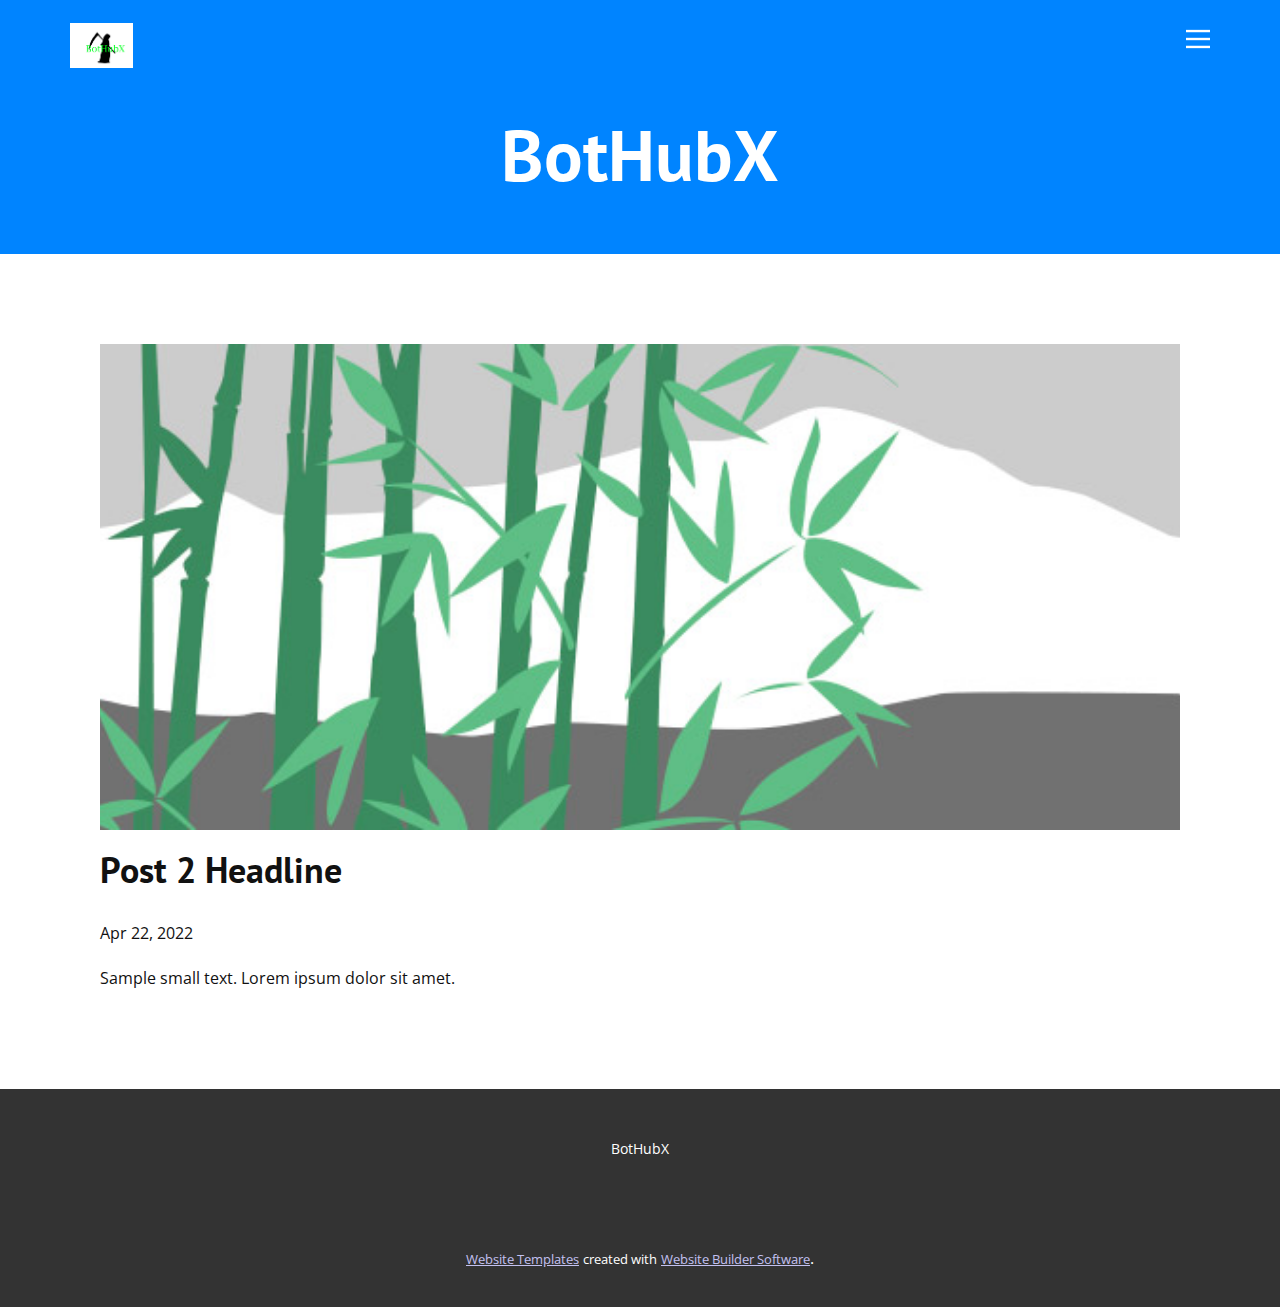
<file: blog/post-1.html>
<!doctype html>
<html style="font-size: 16px;"><head>
    <meta name="viewport" content="width=device-width, initial-scale=1.0">
    <meta charset="utf-8">
    <meta name="keywords" content="Post 1 Headline">
    <meta name="description" content="">
    <meta name="page_type" content="np-template-header-footer-from-plugin">
    <title>Post 2 Headline</title>
    <link rel="stylesheet" href="../nicepage.css" media="screen">
<link rel="stylesheet" href="../Post-Template.css" media="screen">
    <script class="u-script" type="text/javascript" src="../jquery.js" defer=""></script>
    <script class="u-script" type="text/javascript" src="../nicepage.js" defer=""></script>
    <meta name="generator" content="Nicepage 4.9.5, nicepage.com">
    <link id="u-theme-google-font" rel="stylesheet" href="https://fonts.googleapis.com/css?family=PT+Sans:400,400i,700,700i|Open+Sans:300,300i,400,400i,500,500i,600,600i,700,700i,800,800i">
    
    
    <script type="application/ld+json">{
		"@context": "http://schema.org",
		"@type": "Organization",
		"name": "",
		"logo": "images/bothub.png"
}</script>
    <meta name="theme-color" content="#9693e6">
  </head>
  <body class="u-body u-xl-mode"><header class="u-clearfix u-header u-palette-5-base u-header" id="sec-bbeb"><div class="u-clearfix u-sheet u-sheet-1">
        <nav class="u-align-left u-menu u-menu-dropdown u-offcanvas u-menu-1" data-responsive-from="XL">
          <div class="menu-collapse" style="font-size: 1rem;">
            <a class="u-button-style u-nav-link" href="#" style="padding: 4px 0px; font-size: calc(1em + 8px);">
              <svg class="u-svg-link" preserveAspectRatio="xMidYMin slice" viewBox="0 0 302 302" style=""><use xmlns:xlink="http://www.w3.org/1999/xlink" xlink:href="#svg-8a8f"></use></svg>
              <svg xmlns="http://www.w3.org/2000/svg" xmlns:xlink="http://www.w3.org/1999/xlink" version="1.1" id="svg-8a8f" x="0px" y="0px" viewBox="0 0 302 302" style="enable-background:new 0 0 302 302;" xml:space="preserve" class="u-svg-content"><g><rect y="36" width="302" height="30"></rect><rect y="236" width="302" height="30"></rect><rect y="136" width="302" height="30"></rect>
</g><g></g><g></g><g></g><g></g><g></g><g></g><g></g><g></g><g></g><g></g><g></g><g></g><g></g><g></g><g></g></svg>
            </a>
          </div>
          <div class="u-nav-container">
            <ul class="u-nav u-spacing-2 u-unstyled u-nav-1"><li class="u-nav-item"><a class="u-active-grey-5 u-button-style u-hover-grey-10 u-nav-link u-text-active-grey-90 u-text-grey-90 u-text-hover-grey-90" href="../Home.html" style="padding: 10px 20px;">Home</a>
</li><li class="u-nav-item"><a class="u-active-grey-5 u-button-style u-hover-grey-10 u-nav-link u-text-active-grey-90 u-text-grey-90 u-text-hover-grey-90" href="../About.html" style="padding: 10px 20px;">About</a>
</li><li class="u-nav-item"><a class="u-active-grey-5 u-button-style u-hover-grey-10 u-nav-link u-text-active-grey-90 u-text-grey-90 u-text-hover-grey-90" href="../Contact.html" style="padding: 10px 20px;">Contact</a>
</li></ul>
          </div>
          <div class="u-nav-container-collapse">
            <div class="u-align-center u-black u-container-style u-inner-container-layout u-opacity u-opacity-95 u-sidenav">
              <div class="u-inner-container-layout u-sidenav-overflow">
                <div class="u-menu-close"></div>
                <ul class="u-align-center u-nav u-popupmenu-items u-unstyled u-nav-2"><li class="u-nav-item"><a class="u-button-style u-nav-link" href="../Home.html" style="padding: 10px 20px;">Home</a>
</li><li class="u-nav-item"><a class="u-button-style u-nav-link" href="../About.html" style="padding: 10px 20px;">About</a>
</li><li class="u-nav-item"><a class="u-button-style u-nav-link" href="../Contact.html" style="padding: 10px 20px;">Contact</a>
</li></ul>
              </div>
            </div>
            <div class="u-black u-menu-overlay u-opacity u-opacity-70"></div>
          </div>
        </nav>
        <div class="u-social-icons u-spacing-10 u-social-icons-1"></div>
        <a href="https://nicepage.com" class="u-image u-logo u-image-1" data-image-width="2100" data-image-height="1500">
          <img src="../images/bothub.png" class="u-logo-image u-logo-image-1" data-image-width="63">
        </a>
        <h1 class="u-text u-text-default u-title u-text-1">BotHubX</h1>
      </div></header>
    <section class="u-align-center u-clearfix u-section-1" id="sec-1fbc">
      <div class="u-clearfix u-sheet u-valign-middle-md u-valign-middle-sm u-valign-middle-xs u-sheet-1"><!--post_details--><!--post_details_options_json--><!--{"source":""}--><!--/post_details_options_json--><!--blog_post-->
        <div class="u-container-style u-expanded-width u-post-details u-post-details-1">
          <div class="u-container-layout u-valign-middle u-container-layout-1"><!--blog_post_image-->
            <img alt="" class="u-blog-control u-expanded-width u-image u-image-default u-image-1" src="[data-uri]"><!--/blog_post_image--><!--blog_post_header-->
            <h2 class="u-blog-control u-text u-text-1">Post 2 Headline</h2><!--/blog_post_header--><!--blog_post_metadata-->
            <div class="u-blog-control u-metadata u-metadata-1"><!--blog_post_metadata_date-->
              <span class="u-meta-date u-meta-icon">Apr 22, 2022</span><!--/blog_post_metadata_date--><!--blog_post_metadata_category-->
              <!--/blog_post_metadata_category--><!--blog_post_metadata_comments-->
              <!--/blog_post_metadata_comments-->
            </div><!--/blog_post_metadata--><!--blog_post_content-->
            <div class="u-align-justify u-blog-control u-post-content u-text u-text-2 fr-view">
  Sample small text. Lorem ipsum dolor sit amet.
  </div><!--/blog_post_content-->
          </div>
        </div><!--/blog_post--><!--/post_details-->
      </div>
    </section>
    
    
    <footer class="u-align-center u-clearfix u-footer u-grey-80 u-footer" id="sec-771e"><div class="u-clearfix u-sheet u-sheet-1">
        <p class="u-small-text u-text u-text-variant u-text-1">BotHubX</p>
      </div></footer>
    <section class="u-backlink u-clearfix u-grey-80">
      <a class="u-link" href="https://nicepage.com/website-templates" target="_blank">
        <span>Website Templates</span>
      </a>
      <p class="u-text">
        <span>created with</span>
      </p>
      <a class="u-link" href="" target="_blank">
        <span>Website Builder Software</span>
      </a>. 
    </section>
  
</body></html>
</file>
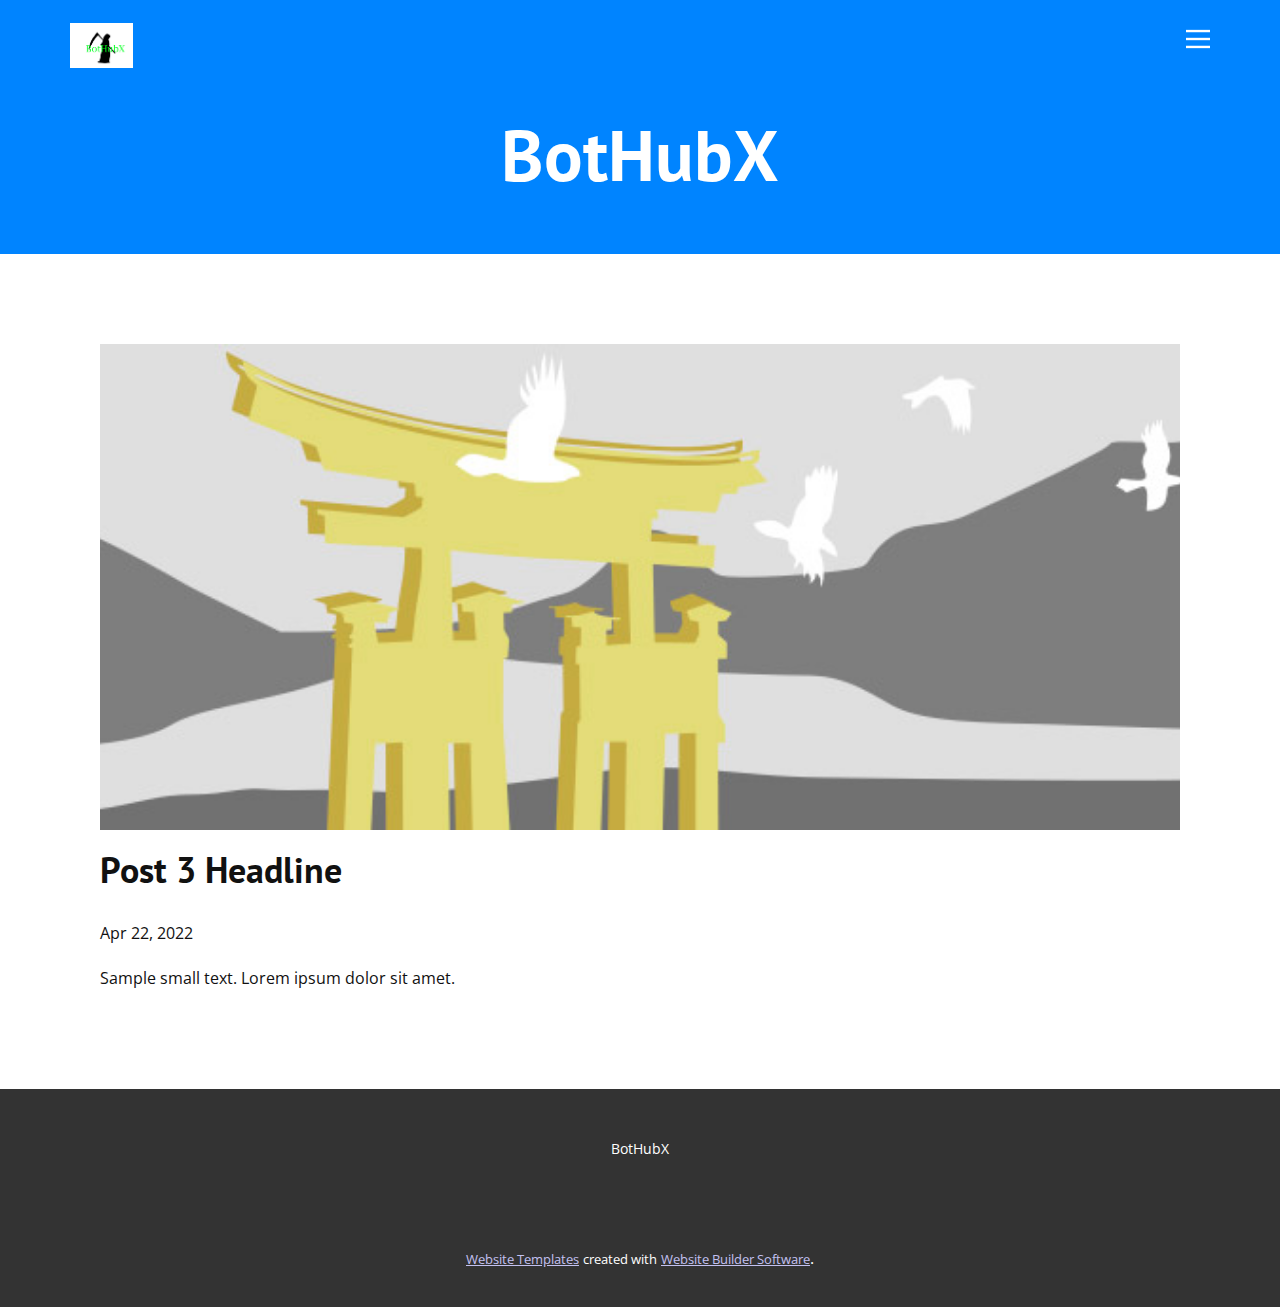
<file: blog/post-2.html>
<!doctype html>
<html style="font-size: 16px;"><head>
    <meta name="viewport" content="width=device-width, initial-scale=1.0">
    <meta charset="utf-8">
    <meta name="keywords" content="Post 1 Headline">
    <meta name="description" content="">
    <meta name="page_type" content="np-template-header-footer-from-plugin">
    <title>Post 3 Headline</title>
    <link rel="stylesheet" href="../nicepage.css" media="screen">
<link rel="stylesheet" href="../Post-Template.css" media="screen">
    <script class="u-script" type="text/javascript" src="../jquery.js" defer=""></script>
    <script class="u-script" type="text/javascript" src="../nicepage.js" defer=""></script>
    <meta name="generator" content="Nicepage 4.9.5, nicepage.com">
    <link id="u-theme-google-font" rel="stylesheet" href="https://fonts.googleapis.com/css?family=PT+Sans:400,400i,700,700i|Open+Sans:300,300i,400,400i,500,500i,600,600i,700,700i,800,800i">
    
    
    <script type="application/ld+json">{
		"@context": "http://schema.org",
		"@type": "Organization",
		"name": "",
		"logo": "images/bothub.png"
}</script>
    <meta name="theme-color" content="#9693e6">
  </head>
  <body class="u-body u-xl-mode"><header class="u-clearfix u-header u-palette-5-base u-header" id="sec-bbeb"><div class="u-clearfix u-sheet u-sheet-1">
        <nav class="u-align-left u-menu u-menu-dropdown u-offcanvas u-menu-1" data-responsive-from="XL">
          <div class="menu-collapse" style="font-size: 1rem;">
            <a class="u-button-style u-nav-link" href="#" style="padding: 4px 0px; font-size: calc(1em + 8px);">
              <svg class="u-svg-link" preserveAspectRatio="xMidYMin slice" viewBox="0 0 302 302" style=""><use xmlns:xlink="http://www.w3.org/1999/xlink" xlink:href="#svg-8a8f"></use></svg>
              <svg xmlns="http://www.w3.org/2000/svg" xmlns:xlink="http://www.w3.org/1999/xlink" version="1.1" id="svg-8a8f" x="0px" y="0px" viewBox="0 0 302 302" style="enable-background:new 0 0 302 302;" xml:space="preserve" class="u-svg-content"><g><rect y="36" width="302" height="30"></rect><rect y="236" width="302" height="30"></rect><rect y="136" width="302" height="30"></rect>
</g><g></g><g></g><g></g><g></g><g></g><g></g><g></g><g></g><g></g><g></g><g></g><g></g><g></g><g></g><g></g></svg>
            </a>
          </div>
          <div class="u-nav-container">
            <ul class="u-nav u-spacing-2 u-unstyled u-nav-1"><li class="u-nav-item"><a class="u-active-grey-5 u-button-style u-hover-grey-10 u-nav-link u-text-active-grey-90 u-text-grey-90 u-text-hover-grey-90" href="../Home.html" style="padding: 10px 20px;">Home</a>
</li><li class="u-nav-item"><a class="u-active-grey-5 u-button-style u-hover-grey-10 u-nav-link u-text-active-grey-90 u-text-grey-90 u-text-hover-grey-90" href="../About.html" style="padding: 10px 20px;">About</a>
</li><li class="u-nav-item"><a class="u-active-grey-5 u-button-style u-hover-grey-10 u-nav-link u-text-active-grey-90 u-text-grey-90 u-text-hover-grey-90" href="../Contact.html" style="padding: 10px 20px;">Contact</a>
</li></ul>
          </div>
          <div class="u-nav-container-collapse">
            <div class="u-align-center u-black u-container-style u-inner-container-layout u-opacity u-opacity-95 u-sidenav">
              <div class="u-inner-container-layout u-sidenav-overflow">
                <div class="u-menu-close"></div>
                <ul class="u-align-center u-nav u-popupmenu-items u-unstyled u-nav-2"><li class="u-nav-item"><a class="u-button-style u-nav-link" href="../Home.html" style="padding: 10px 20px;">Home</a>
</li><li class="u-nav-item"><a class="u-button-style u-nav-link" href="../About.html" style="padding: 10px 20px;">About</a>
</li><li class="u-nav-item"><a class="u-button-style u-nav-link" href="../Contact.html" style="padding: 10px 20px;">Contact</a>
</li></ul>
              </div>
            </div>
            <div class="u-black u-menu-overlay u-opacity u-opacity-70"></div>
          </div>
        </nav>
        <div class="u-social-icons u-spacing-10 u-social-icons-1"></div>
        <a href="https://nicepage.com" class="u-image u-logo u-image-1" data-image-width="2100" data-image-height="1500">
          <img src="../images/bothub.png" class="u-logo-image u-logo-image-1" data-image-width="63">
        </a>
        <h1 class="u-text u-text-default u-title u-text-1">BotHubX</h1>
      </div></header>
    <section class="u-align-center u-clearfix u-section-1" id="sec-1fbc">
      <div class="u-clearfix u-sheet u-valign-middle-md u-valign-middle-sm u-valign-middle-xs u-sheet-1"><!--post_details--><!--post_details_options_json--><!--{"source":""}--><!--/post_details_options_json--><!--blog_post-->
        <div class="u-container-style u-expanded-width u-post-details u-post-details-1">
          <div class="u-container-layout u-valign-middle u-container-layout-1"><!--blog_post_image-->
            <img alt="" class="u-blog-control u-expanded-width u-image u-image-default u-image-1" src="[data-uri]"><!--/blog_post_image--><!--blog_post_header-->
            <h2 class="u-blog-control u-text u-text-1">Post 3 Headline</h2><!--/blog_post_header--><!--blog_post_metadata-->
            <div class="u-blog-control u-metadata u-metadata-1"><!--blog_post_metadata_date-->
              <span class="u-meta-date u-meta-icon">Apr 22, 2022</span><!--/blog_post_metadata_date--><!--blog_post_metadata_category-->
              <!--/blog_post_metadata_category--><!--blog_post_metadata_comments-->
              <!--/blog_post_metadata_comments-->
            </div><!--/blog_post_metadata--><!--blog_post_content-->
            <div class="u-align-justify u-blog-control u-post-content u-text u-text-2 fr-view">
  Sample small text. Lorem ipsum dolor sit amet.
  </div><!--/blog_post_content-->
          </div>
        </div><!--/blog_post--><!--/post_details-->
      </div>
    </section>
    
    
    <footer class="u-align-center u-clearfix u-footer u-grey-80 u-footer" id="sec-771e"><div class="u-clearfix u-sheet u-sheet-1">
        <p class="u-small-text u-text u-text-variant u-text-1">BotHubX</p>
      </div></footer>
    <section class="u-backlink u-clearfix u-grey-80">
      <a class="u-link" href="https://nicepage.com/website-templates" target="_blank">
        <span>Website Templates</span>
      </a>
      <p class="u-text">
        <span>created with</span>
      </p>
      <a class="u-link" href="" target="_blank">
        <span>Website Builder Software</span>
      </a>. 
    </section>
  
</body></html>
</file>
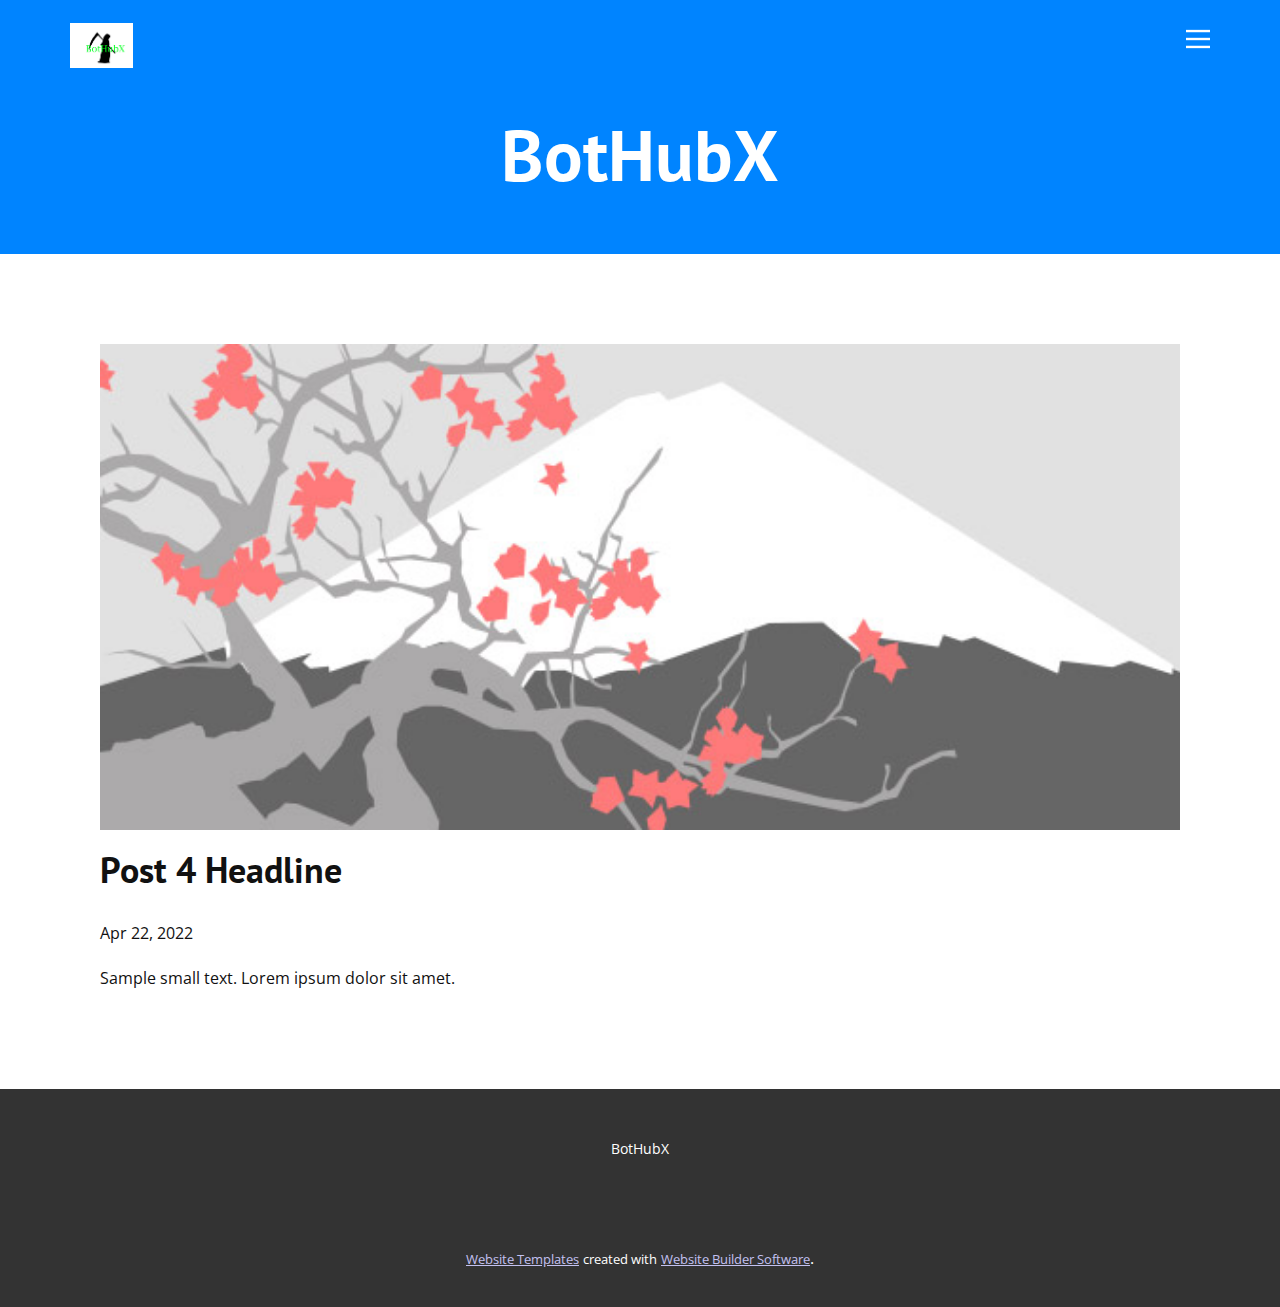
<file: blog/post-3.html>
<!doctype html>
<html style="font-size: 16px;"><head>
    <meta name="viewport" content="width=device-width, initial-scale=1.0">
    <meta charset="utf-8">
    <meta name="keywords" content="Post 1 Headline">
    <meta name="description" content="">
    <meta name="page_type" content="np-template-header-footer-from-plugin">
    <title>Post 4 Headline</title>
    <link rel="stylesheet" href="../nicepage.css" media="screen">
<link rel="stylesheet" href="../Post-Template.css" media="screen">
    <script class="u-script" type="text/javascript" src="../jquery.js" defer=""></script>
    <script class="u-script" type="text/javascript" src="../nicepage.js" defer=""></script>
    <meta name="generator" content="Nicepage 4.9.5, nicepage.com">
    <link id="u-theme-google-font" rel="stylesheet" href="https://fonts.googleapis.com/css?family=PT+Sans:400,400i,700,700i|Open+Sans:300,300i,400,400i,500,500i,600,600i,700,700i,800,800i">
    
    
    <script type="application/ld+json">{
		"@context": "http://schema.org",
		"@type": "Organization",
		"name": "",
		"logo": "images/bothub.png"
}</script>
    <meta name="theme-color" content="#9693e6">
  </head>
  <body class="u-body u-xl-mode"><header class="u-clearfix u-header u-palette-5-base u-header" id="sec-bbeb"><div class="u-clearfix u-sheet u-sheet-1">
        <nav class="u-align-left u-menu u-menu-dropdown u-offcanvas u-menu-1" data-responsive-from="XL">
          <div class="menu-collapse" style="font-size: 1rem;">
            <a class="u-button-style u-nav-link" href="#" style="padding: 4px 0px; font-size: calc(1em + 8px);">
              <svg class="u-svg-link" preserveAspectRatio="xMidYMin slice" viewBox="0 0 302 302" style=""><use xmlns:xlink="http://www.w3.org/1999/xlink" xlink:href="#svg-8a8f"></use></svg>
              <svg xmlns="http://www.w3.org/2000/svg" xmlns:xlink="http://www.w3.org/1999/xlink" version="1.1" id="svg-8a8f" x="0px" y="0px" viewBox="0 0 302 302" style="enable-background:new 0 0 302 302;" xml:space="preserve" class="u-svg-content"><g><rect y="36" width="302" height="30"></rect><rect y="236" width="302" height="30"></rect><rect y="136" width="302" height="30"></rect>
</g><g></g><g></g><g></g><g></g><g></g><g></g><g></g><g></g><g></g><g></g><g></g><g></g><g></g><g></g><g></g></svg>
            </a>
          </div>
          <div class="u-nav-container">
            <ul class="u-nav u-spacing-2 u-unstyled u-nav-1"><li class="u-nav-item"><a class="u-active-grey-5 u-button-style u-hover-grey-10 u-nav-link u-text-active-grey-90 u-text-grey-90 u-text-hover-grey-90" href="../Home.html" style="padding: 10px 20px;">Home</a>
</li><li class="u-nav-item"><a class="u-active-grey-5 u-button-style u-hover-grey-10 u-nav-link u-text-active-grey-90 u-text-grey-90 u-text-hover-grey-90" href="../About.html" style="padding: 10px 20px;">About</a>
</li><li class="u-nav-item"><a class="u-active-grey-5 u-button-style u-hover-grey-10 u-nav-link u-text-active-grey-90 u-text-grey-90 u-text-hover-grey-90" href="../Contact.html" style="padding: 10px 20px;">Contact</a>
</li></ul>
          </div>
          <div class="u-nav-container-collapse">
            <div class="u-align-center u-black u-container-style u-inner-container-layout u-opacity u-opacity-95 u-sidenav">
              <div class="u-inner-container-layout u-sidenav-overflow">
                <div class="u-menu-close"></div>
                <ul class="u-align-center u-nav u-popupmenu-items u-unstyled u-nav-2"><li class="u-nav-item"><a class="u-button-style u-nav-link" href="../Home.html" style="padding: 10px 20px;">Home</a>
</li><li class="u-nav-item"><a class="u-button-style u-nav-link" href="../About.html" style="padding: 10px 20px;">About</a>
</li><li class="u-nav-item"><a class="u-button-style u-nav-link" href="../Contact.html" style="padding: 10px 20px;">Contact</a>
</li></ul>
              </div>
            </div>
            <div class="u-black u-menu-overlay u-opacity u-opacity-70"></div>
          </div>
        </nav>
        <div class="u-social-icons u-spacing-10 u-social-icons-1"></div>
        <a href="https://nicepage.com" class="u-image u-logo u-image-1" data-image-width="2100" data-image-height="1500">
          <img src="../images/bothub.png" class="u-logo-image u-logo-image-1" data-image-width="63">
        </a>
        <h1 class="u-text u-text-default u-title u-text-1">BotHubX</h1>
      </div></header>
    <section class="u-align-center u-clearfix u-section-1" id="sec-1fbc">
      <div class="u-clearfix u-sheet u-valign-middle-md u-valign-middle-sm u-valign-middle-xs u-sheet-1"><!--post_details--><!--post_details_options_json--><!--{"source":""}--><!--/post_details_options_json--><!--blog_post-->
        <div class="u-container-style u-expanded-width u-post-details u-post-details-1">
          <div class="u-container-layout u-valign-middle u-container-layout-1"><!--blog_post_image-->
            <img alt="" class="u-blog-control u-expanded-width u-image u-image-default u-image-1" src="[data-uri]"><!--/blog_post_image--><!--blog_post_header-->
            <h2 class="u-blog-control u-text u-text-1">Post 4 Headline</h2><!--/blog_post_header--><!--blog_post_metadata-->
            <div class="u-blog-control u-metadata u-metadata-1"><!--blog_post_metadata_date-->
              <span class="u-meta-date u-meta-icon">Apr 22, 2022</span><!--/blog_post_metadata_date--><!--blog_post_metadata_category-->
              <!--/blog_post_metadata_category--><!--blog_post_metadata_comments-->
              <!--/blog_post_metadata_comments-->
            </div><!--/blog_post_metadata--><!--blog_post_content-->
            <div class="u-align-justify u-blog-control u-post-content u-text u-text-2 fr-view">
  Sample small text. Lorem ipsum dolor sit amet.
  </div><!--/blog_post_content-->
          </div>
        </div><!--/blog_post--><!--/post_details-->
      </div>
    </section>
    
    
    <footer class="u-align-center u-clearfix u-footer u-grey-80 u-footer" id="sec-771e"><div class="u-clearfix u-sheet u-sheet-1">
        <p class="u-small-text u-text u-text-variant u-text-1">BotHubX</p>
      </div></footer>
    <section class="u-backlink u-clearfix u-grey-80">
      <a class="u-link" href="https://nicepage.com/website-templates" target="_blank">
        <span>Website Templates</span>
      </a>
      <p class="u-text">
        <span>created with</span>
      </p>
      <a class="u-link" href="" target="_blank">
        <span>Website Builder Software</span>
      </a>. 
    </section>
  
</body></html>
</file>
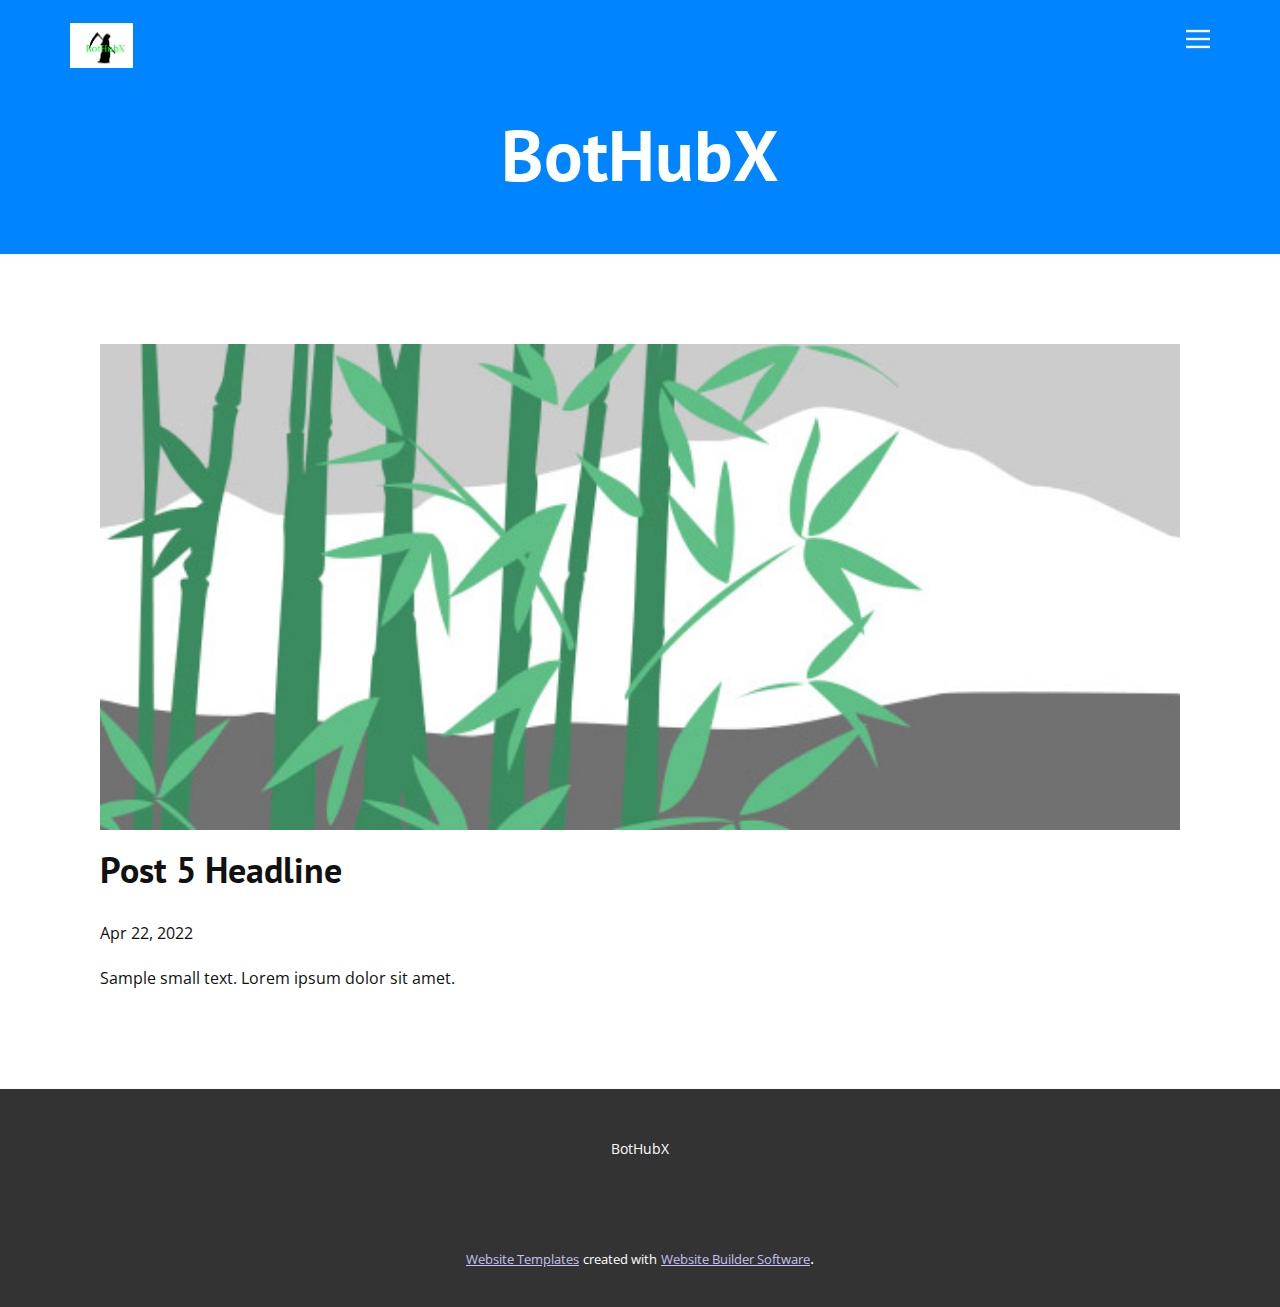
<file: blog/post-4.html>
<!doctype html>
<html style="font-size: 16px;"><head>
    <meta name="viewport" content="width=device-width, initial-scale=1.0">
    <meta charset="utf-8">
    <meta name="keywords" content="Post 1 Headline">
    <meta name="description" content="">
    <meta name="page_type" content="np-template-header-footer-from-plugin">
    <title>Post 5 Headline</title>
    <link rel="stylesheet" href="../nicepage.css" media="screen">
<link rel="stylesheet" href="../Post-Template.css" media="screen">
    <script class="u-script" type="text/javascript" src="../jquery.js" defer=""></script>
    <script class="u-script" type="text/javascript" src="../nicepage.js" defer=""></script>
    <meta name="generator" content="Nicepage 4.9.5, nicepage.com">
    <link id="u-theme-google-font" rel="stylesheet" href="https://fonts.googleapis.com/css?family=PT+Sans:400,400i,700,700i|Open+Sans:300,300i,400,400i,500,500i,600,600i,700,700i,800,800i">
    
    
    <script type="application/ld+json">{
		"@context": "http://schema.org",
		"@type": "Organization",
		"name": "",
		"logo": "images/bothub.png"
}</script>
    <meta name="theme-color" content="#9693e6">
  </head>
  <body class="u-body u-xl-mode"><header class="u-clearfix u-header u-palette-5-base u-header" id="sec-bbeb"><div class="u-clearfix u-sheet u-sheet-1">
        <nav class="u-align-left u-menu u-menu-dropdown u-offcanvas u-menu-1" data-responsive-from="XL">
          <div class="menu-collapse" style="font-size: 1rem;">
            <a class="u-button-style u-nav-link" href="#" style="padding: 4px 0px; font-size: calc(1em + 8px);">
              <svg class="u-svg-link" preserveAspectRatio="xMidYMin slice" viewBox="0 0 302 302" style=""><use xmlns:xlink="http://www.w3.org/1999/xlink" xlink:href="#svg-8a8f"></use></svg>
              <svg xmlns="http://www.w3.org/2000/svg" xmlns:xlink="http://www.w3.org/1999/xlink" version="1.1" id="svg-8a8f" x="0px" y="0px" viewBox="0 0 302 302" style="enable-background:new 0 0 302 302;" xml:space="preserve" class="u-svg-content"><g><rect y="36" width="302" height="30"></rect><rect y="236" width="302" height="30"></rect><rect y="136" width="302" height="30"></rect>
</g><g></g><g></g><g></g><g></g><g></g><g></g><g></g><g></g><g></g><g></g><g></g><g></g><g></g><g></g><g></g></svg>
            </a>
          </div>
          <div class="u-nav-container">
            <ul class="u-nav u-spacing-2 u-unstyled u-nav-1"><li class="u-nav-item"><a class="u-active-grey-5 u-button-style u-hover-grey-10 u-nav-link u-text-active-grey-90 u-text-grey-90 u-text-hover-grey-90" href="../Home.html" style="padding: 10px 20px;">Home</a>
</li><li class="u-nav-item"><a class="u-active-grey-5 u-button-style u-hover-grey-10 u-nav-link u-text-active-grey-90 u-text-grey-90 u-text-hover-grey-90" href="../About.html" style="padding: 10px 20px;">About</a>
</li><li class="u-nav-item"><a class="u-active-grey-5 u-button-style u-hover-grey-10 u-nav-link u-text-active-grey-90 u-text-grey-90 u-text-hover-grey-90" href="../Contact.html" style="padding: 10px 20px;">Contact</a>
</li></ul>
          </div>
          <div class="u-nav-container-collapse">
            <div class="u-align-center u-black u-container-style u-inner-container-layout u-opacity u-opacity-95 u-sidenav">
              <div class="u-inner-container-layout u-sidenav-overflow">
                <div class="u-menu-close"></div>
                <ul class="u-align-center u-nav u-popupmenu-items u-unstyled u-nav-2"><li class="u-nav-item"><a class="u-button-style u-nav-link" href="../Home.html" style="padding: 10px 20px;">Home</a>
</li><li class="u-nav-item"><a class="u-button-style u-nav-link" href="../About.html" style="padding: 10px 20px;">About</a>
</li><li class="u-nav-item"><a class="u-button-style u-nav-link" href="../Contact.html" style="padding: 10px 20px;">Contact</a>
</li></ul>
              </div>
            </div>
            <div class="u-black u-menu-overlay u-opacity u-opacity-70"></div>
          </div>
        </nav>
        <div class="u-social-icons u-spacing-10 u-social-icons-1"></div>
        <a href="https://nicepage.com" class="u-image u-logo u-image-1" data-image-width="2100" data-image-height="1500">
          <img src="../images/bothub.png" class="u-logo-image u-logo-image-1" data-image-width="63">
        </a>
        <h1 class="u-text u-text-default u-title u-text-1">BotHubX</h1>
      </div></header>
    <section class="u-align-center u-clearfix u-section-1" id="sec-1fbc">
      <div class="u-clearfix u-sheet u-valign-middle-md u-valign-middle-sm u-valign-middle-xs u-sheet-1"><!--post_details--><!--post_details_options_json--><!--{"source":""}--><!--/post_details_options_json--><!--blog_post-->
        <div class="u-container-style u-expanded-width u-post-details u-post-details-1">
          <div class="u-container-layout u-valign-middle u-container-layout-1"><!--blog_post_image-->
            <img alt="" class="u-blog-control u-expanded-width u-image u-image-default u-image-1" src="[data-uri]"><!--/blog_post_image--><!--blog_post_header-->
            <h2 class="u-blog-control u-text u-text-1">Post 5 Headline</h2><!--/blog_post_header--><!--blog_post_metadata-->
            <div class="u-blog-control u-metadata u-metadata-1"><!--blog_post_metadata_date-->
              <span class="u-meta-date u-meta-icon">Apr 22, 2022</span><!--/blog_post_metadata_date--><!--blog_post_metadata_category-->
              <!--/blog_post_metadata_category--><!--blog_post_metadata_comments-->
              <!--/blog_post_metadata_comments-->
            </div><!--/blog_post_metadata--><!--blog_post_content-->
            <div class="u-align-justify u-blog-control u-post-content u-text u-text-2 fr-view">
  Sample small text. Lorem ipsum dolor sit amet.
  </div><!--/blog_post_content-->
          </div>
        </div><!--/blog_post--><!--/post_details-->
      </div>
    </section>
    
    
    <footer class="u-align-center u-clearfix u-footer u-grey-80 u-footer" id="sec-771e"><div class="u-clearfix u-sheet u-sheet-1">
        <p class="u-small-text u-text u-text-variant u-text-1">BotHubX</p>
      </div></footer>
    <section class="u-backlink u-clearfix u-grey-80">
      <a class="u-link" href="https://nicepage.com/website-templates" target="_blank">
        <span>Website Templates</span>
      </a>
      <p class="u-text">
        <span>created with</span>
      </p>
      <a class="u-link" href="" target="_blank">
        <span>Website Builder Software</span>
      </a>. 
    </section>
  
</body></html>
</file>
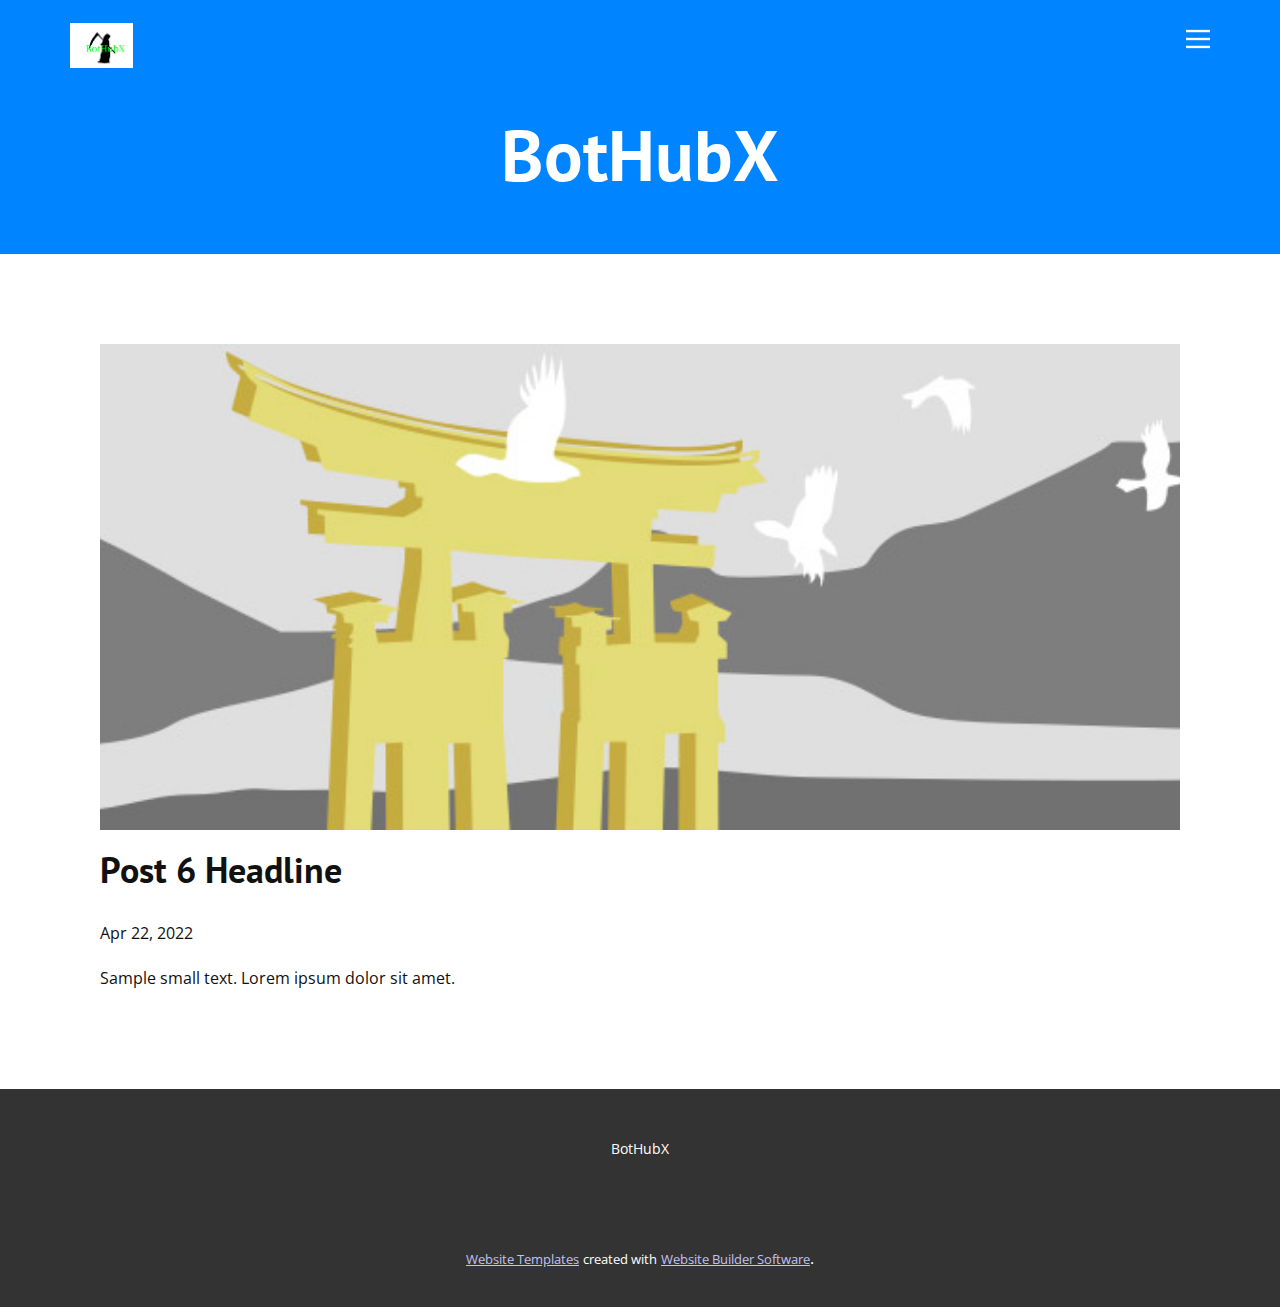
<file: blog/post-5.html>
<!doctype html>
<html style="font-size: 16px;"><head>
    <meta name="viewport" content="width=device-width, initial-scale=1.0">
    <meta charset="utf-8">
    <meta name="keywords" content="Post 1 Headline">
    <meta name="description" content="">
    <meta name="page_type" content="np-template-header-footer-from-plugin">
    <title>Post 6 Headline</title>
    <link rel="stylesheet" href="../nicepage.css" media="screen">
<link rel="stylesheet" href="../Post-Template.css" media="screen">
    <script class="u-script" type="text/javascript" src="../jquery.js" defer=""></script>
    <script class="u-script" type="text/javascript" src="../nicepage.js" defer=""></script>
    <meta name="generator" content="Nicepage 4.9.5, nicepage.com">
    <link id="u-theme-google-font" rel="stylesheet" href="https://fonts.googleapis.com/css?family=PT+Sans:400,400i,700,700i|Open+Sans:300,300i,400,400i,500,500i,600,600i,700,700i,800,800i">
    
    
    <script type="application/ld+json">{
		"@context": "http://schema.org",
		"@type": "Organization",
		"name": "",
		"logo": "images/bothub.png"
}</script>
    <meta name="theme-color" content="#9693e6">
  </head>
  <body class="u-body u-xl-mode"><header class="u-clearfix u-header u-palette-5-base u-header" id="sec-bbeb"><div class="u-clearfix u-sheet u-sheet-1">
        <nav class="u-align-left u-menu u-menu-dropdown u-offcanvas u-menu-1" data-responsive-from="XL">
          <div class="menu-collapse" style="font-size: 1rem;">
            <a class="u-button-style u-nav-link" href="#" style="padding: 4px 0px; font-size: calc(1em + 8px);">
              <svg class="u-svg-link" preserveAspectRatio="xMidYMin slice" viewBox="0 0 302 302" style=""><use xmlns:xlink="http://www.w3.org/1999/xlink" xlink:href="#svg-8a8f"></use></svg>
              <svg xmlns="http://www.w3.org/2000/svg" xmlns:xlink="http://www.w3.org/1999/xlink" version="1.1" id="svg-8a8f" x="0px" y="0px" viewBox="0 0 302 302" style="enable-background:new 0 0 302 302;" xml:space="preserve" class="u-svg-content"><g><rect y="36" width="302" height="30"></rect><rect y="236" width="302" height="30"></rect><rect y="136" width="302" height="30"></rect>
</g><g></g><g></g><g></g><g></g><g></g><g></g><g></g><g></g><g></g><g></g><g></g><g></g><g></g><g></g><g></g></svg>
            </a>
          </div>
          <div class="u-nav-container">
            <ul class="u-nav u-spacing-2 u-unstyled u-nav-1"><li class="u-nav-item"><a class="u-active-grey-5 u-button-style u-hover-grey-10 u-nav-link u-text-active-grey-90 u-text-grey-90 u-text-hover-grey-90" href="../Home.html" style="padding: 10px 20px;">Home</a>
</li><li class="u-nav-item"><a class="u-active-grey-5 u-button-style u-hover-grey-10 u-nav-link u-text-active-grey-90 u-text-grey-90 u-text-hover-grey-90" href="../About.html" style="padding: 10px 20px;">About</a>
</li><li class="u-nav-item"><a class="u-active-grey-5 u-button-style u-hover-grey-10 u-nav-link u-text-active-grey-90 u-text-grey-90 u-text-hover-grey-90" href="../Contact.html" style="padding: 10px 20px;">Contact</a>
</li></ul>
          </div>
          <div class="u-nav-container-collapse">
            <div class="u-align-center u-black u-container-style u-inner-container-layout u-opacity u-opacity-95 u-sidenav">
              <div class="u-inner-container-layout u-sidenav-overflow">
                <div class="u-menu-close"></div>
                <ul class="u-align-center u-nav u-popupmenu-items u-unstyled u-nav-2"><li class="u-nav-item"><a class="u-button-style u-nav-link" href="../Home.html" style="padding: 10px 20px;">Home</a>
</li><li class="u-nav-item"><a class="u-button-style u-nav-link" href="../About.html" style="padding: 10px 20px;">About</a>
</li><li class="u-nav-item"><a class="u-button-style u-nav-link" href="../Contact.html" style="padding: 10px 20px;">Contact</a>
</li></ul>
              </div>
            </div>
            <div class="u-black u-menu-overlay u-opacity u-opacity-70"></div>
          </div>
        </nav>
        <div class="u-social-icons u-spacing-10 u-social-icons-1"></div>
        <a href="https://nicepage.com" class="u-image u-logo u-image-1" data-image-width="2100" data-image-height="1500">
          <img src="../images/bothub.png" class="u-logo-image u-logo-image-1" data-image-width="63">
        </a>
        <h1 class="u-text u-text-default u-title u-text-1">BotHubX</h1>
      </div></header>
    <section class="u-align-center u-clearfix u-section-1" id="sec-1fbc">
      <div class="u-clearfix u-sheet u-valign-middle-md u-valign-middle-sm u-valign-middle-xs u-sheet-1"><!--post_details--><!--post_details_options_json--><!--{"source":""}--><!--/post_details_options_json--><!--blog_post-->
        <div class="u-container-style u-expanded-width u-post-details u-post-details-1">
          <div class="u-container-layout u-valign-middle u-container-layout-1"><!--blog_post_image-->
            <img alt="" class="u-blog-control u-expanded-width u-image u-image-default u-image-1" src="[data-uri]"><!--/blog_post_image--><!--blog_post_header-->
            <h2 class="u-blog-control u-text u-text-1">Post 6 Headline</h2><!--/blog_post_header--><!--blog_post_metadata-->
            <div class="u-blog-control u-metadata u-metadata-1"><!--blog_post_metadata_date-->
              <span class="u-meta-date u-meta-icon">Apr 22, 2022</span><!--/blog_post_metadata_date--><!--blog_post_metadata_category-->
              <!--/blog_post_metadata_category--><!--blog_post_metadata_comments-->
              <!--/blog_post_metadata_comments-->
            </div><!--/blog_post_metadata--><!--blog_post_content-->
            <div class="u-align-justify u-blog-control u-post-content u-text u-text-2 fr-view">
  Sample small text. Lorem ipsum dolor sit amet.
  </div><!--/blog_post_content-->
          </div>
        </div><!--/blog_post--><!--/post_details-->
      </div>
    </section>
    
    
    <footer class="u-align-center u-clearfix u-footer u-grey-80 u-footer" id="sec-771e"><div class="u-clearfix u-sheet u-sheet-1">
        <p class="u-small-text u-text u-text-variant u-text-1">BotHubX</p>
      </div></footer>
    <section class="u-backlink u-clearfix u-grey-80">
      <a class="u-link" href="https://nicepage.com/website-templates" target="_blank">
        <span>Website Templates</span>
      </a>
      <p class="u-text">
        <span>created with</span>
      </p>
      <a class="u-link" href="" target="_blank">
        <span>Website Builder Software</span>
      </a>. 
    </section>
  
</body></html>
</file>
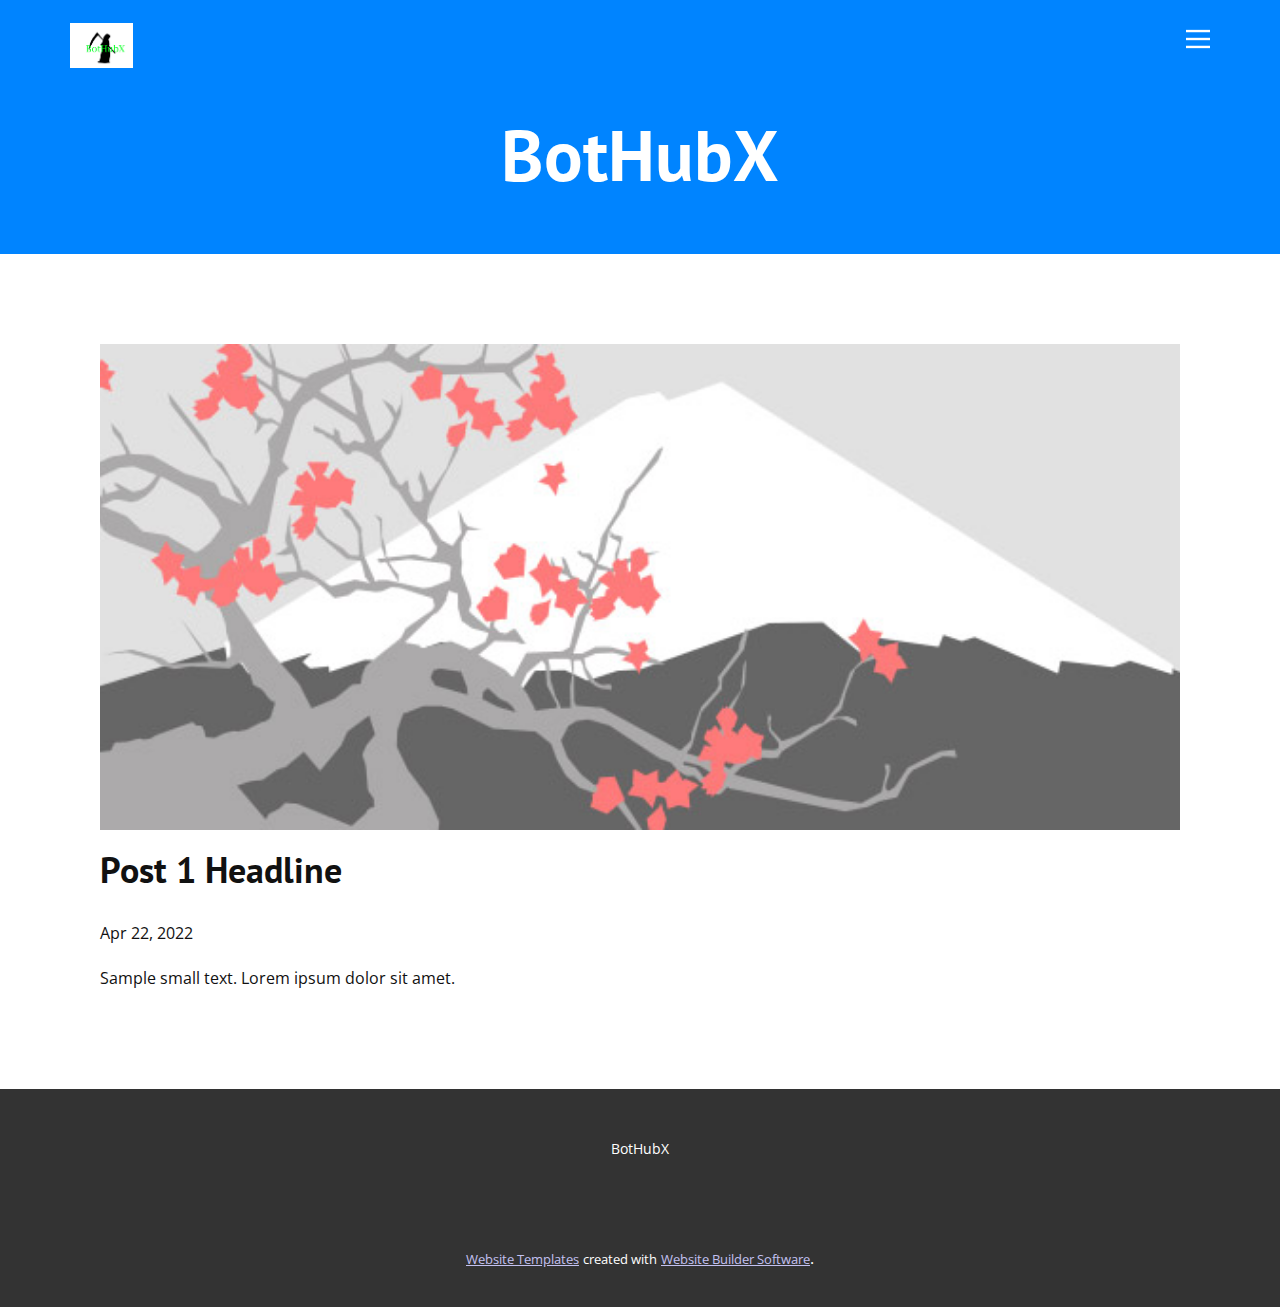
<file: blog/post.html>
<!doctype html>
<html style="font-size: 16px;"><head>
    <meta name="viewport" content="width=device-width, initial-scale=1.0">
    <meta charset="utf-8">
    <meta name="keywords" content="Post 1 Headline">
    <meta name="description" content="">
    <meta name="page_type" content="np-template-header-footer-from-plugin">
    <title>Post 1 Headline</title>
    <link rel="stylesheet" href="../nicepage.css" media="screen">
<link rel="stylesheet" href="../Post-Template.css" media="screen">
    <script class="u-script" type="text/javascript" src="../jquery.js" defer=""></script>
    <script class="u-script" type="text/javascript" src="../nicepage.js" defer=""></script>
    <meta name="generator" content="Nicepage 4.9.5, nicepage.com">
    <link id="u-theme-google-font" rel="stylesheet" href="https://fonts.googleapis.com/css?family=PT+Sans:400,400i,700,700i|Open+Sans:300,300i,400,400i,500,500i,600,600i,700,700i,800,800i">
    
    
    <script type="application/ld+json">{
		"@context": "http://schema.org",
		"@type": "Organization",
		"name": "",
		"logo": "images/bothub.png"
}</script>
    <meta name="theme-color" content="#9693e6">
  </head>
  <body class="u-body u-xl-mode"><header class="u-clearfix u-header u-palette-5-base u-header" id="sec-bbeb"><div class="u-clearfix u-sheet u-sheet-1">
        <nav class="u-align-left u-menu u-menu-dropdown u-offcanvas u-menu-1" data-responsive-from="XL">
          <div class="menu-collapse" style="font-size: 1rem;">
            <a class="u-button-style u-nav-link" href="#" style="padding: 4px 0px; font-size: calc(1em + 8px);">
              <svg class="u-svg-link" preserveAspectRatio="xMidYMin slice" viewBox="0 0 302 302" style=""><use xmlns:xlink="http://www.w3.org/1999/xlink" xlink:href="#svg-8a8f"></use></svg>
              <svg xmlns="http://www.w3.org/2000/svg" xmlns:xlink="http://www.w3.org/1999/xlink" version="1.1" id="svg-8a8f" x="0px" y="0px" viewBox="0 0 302 302" style="enable-background:new 0 0 302 302;" xml:space="preserve" class="u-svg-content"><g><rect y="36" width="302" height="30"></rect><rect y="236" width="302" height="30"></rect><rect y="136" width="302" height="30"></rect>
</g><g></g><g></g><g></g><g></g><g></g><g></g><g></g><g></g><g></g><g></g><g></g><g></g><g></g><g></g><g></g></svg>
            </a>
          </div>
          <div class="u-nav-container">
            <ul class="u-nav u-spacing-2 u-unstyled u-nav-1"><li class="u-nav-item"><a class="u-active-grey-5 u-button-style u-hover-grey-10 u-nav-link u-text-active-grey-90 u-text-grey-90 u-text-hover-grey-90" href="../Home.html" style="padding: 10px 20px;">Home</a>
</li><li class="u-nav-item"><a class="u-active-grey-5 u-button-style u-hover-grey-10 u-nav-link u-text-active-grey-90 u-text-grey-90 u-text-hover-grey-90" href="../About.html" style="padding: 10px 20px;">About</a>
</li><li class="u-nav-item"><a class="u-active-grey-5 u-button-style u-hover-grey-10 u-nav-link u-text-active-grey-90 u-text-grey-90 u-text-hover-grey-90" href="../Contact.html" style="padding: 10px 20px;">Contact</a>
</li></ul>
          </div>
          <div class="u-nav-container-collapse">
            <div class="u-align-center u-black u-container-style u-inner-container-layout u-opacity u-opacity-95 u-sidenav">
              <div class="u-inner-container-layout u-sidenav-overflow">
                <div class="u-menu-close"></div>
                <ul class="u-align-center u-nav u-popupmenu-items u-unstyled u-nav-2"><li class="u-nav-item"><a class="u-button-style u-nav-link" href="../Home.html" style="padding: 10px 20px;">Home</a>
</li><li class="u-nav-item"><a class="u-button-style u-nav-link" href="../About.html" style="padding: 10px 20px;">About</a>
</li><li class="u-nav-item"><a class="u-button-style u-nav-link" href="../Contact.html" style="padding: 10px 20px;">Contact</a>
</li></ul>
              </div>
            </div>
            <div class="u-black u-menu-overlay u-opacity u-opacity-70"></div>
          </div>
        </nav>
        <div class="u-social-icons u-spacing-10 u-social-icons-1"></div>
        <a href="https://nicepage.com" class="u-image u-logo u-image-1" data-image-width="2100" data-image-height="1500">
          <img src="../images/bothub.png" class="u-logo-image u-logo-image-1" data-image-width="63">
        </a>
        <h1 class="u-text u-text-default u-title u-text-1">BotHubX</h1>
      </div></header>
    <section class="u-align-center u-clearfix u-section-1" id="sec-1fbc">
      <div class="u-clearfix u-sheet u-valign-middle-md u-valign-middle-sm u-valign-middle-xs u-sheet-1"><!--post_details--><!--post_details_options_json--><!--{"source":""}--><!--/post_details_options_json--><!--blog_post-->
        <div class="u-container-style u-expanded-width u-post-details u-post-details-1">
          <div class="u-container-layout u-valign-middle u-container-layout-1"><!--blog_post_image-->
            <img alt="" class="u-blog-control u-expanded-width u-image u-image-default u-image-1" src="[data-uri]"><!--/blog_post_image--><!--blog_post_header-->
            <h2 class="u-blog-control u-text u-text-1">Post 1 Headline</h2><!--/blog_post_header--><!--blog_post_metadata-->
            <div class="u-blog-control u-metadata u-metadata-1"><!--blog_post_metadata_date-->
              <span class="u-meta-date u-meta-icon">Apr 22, 2022</span><!--/blog_post_metadata_date--><!--blog_post_metadata_category-->
              <!--/blog_post_metadata_category--><!--blog_post_metadata_comments-->
              <!--/blog_post_metadata_comments-->
            </div><!--/blog_post_metadata--><!--blog_post_content-->
            <div class="u-align-justify u-blog-control u-post-content u-text u-text-2 fr-view">
  Sample small text. Lorem ipsum dolor sit amet.
  </div><!--/blog_post_content-->
          </div>
        </div><!--/blog_post--><!--/post_details-->
      </div>
    </section>
    
    
    <footer class="u-align-center u-clearfix u-footer u-grey-80 u-footer" id="sec-771e"><div class="u-clearfix u-sheet u-sheet-1">
        <p class="u-small-text u-text u-text-variant u-text-1">BotHubX</p>
      </div></footer>
    <section class="u-backlink u-clearfix u-grey-80">
      <a class="u-link" href="https://nicepage.com/website-templates" target="_blank">
        <span>Website Templates</span>
      </a>
      <p class="u-text">
        <span>created with</span>
      </p>
      <a class="u-link" href="" target="_blank">
        <span>Website Builder Software</span>
      </a>. 
    </section>
  
</body></html>
</file>
